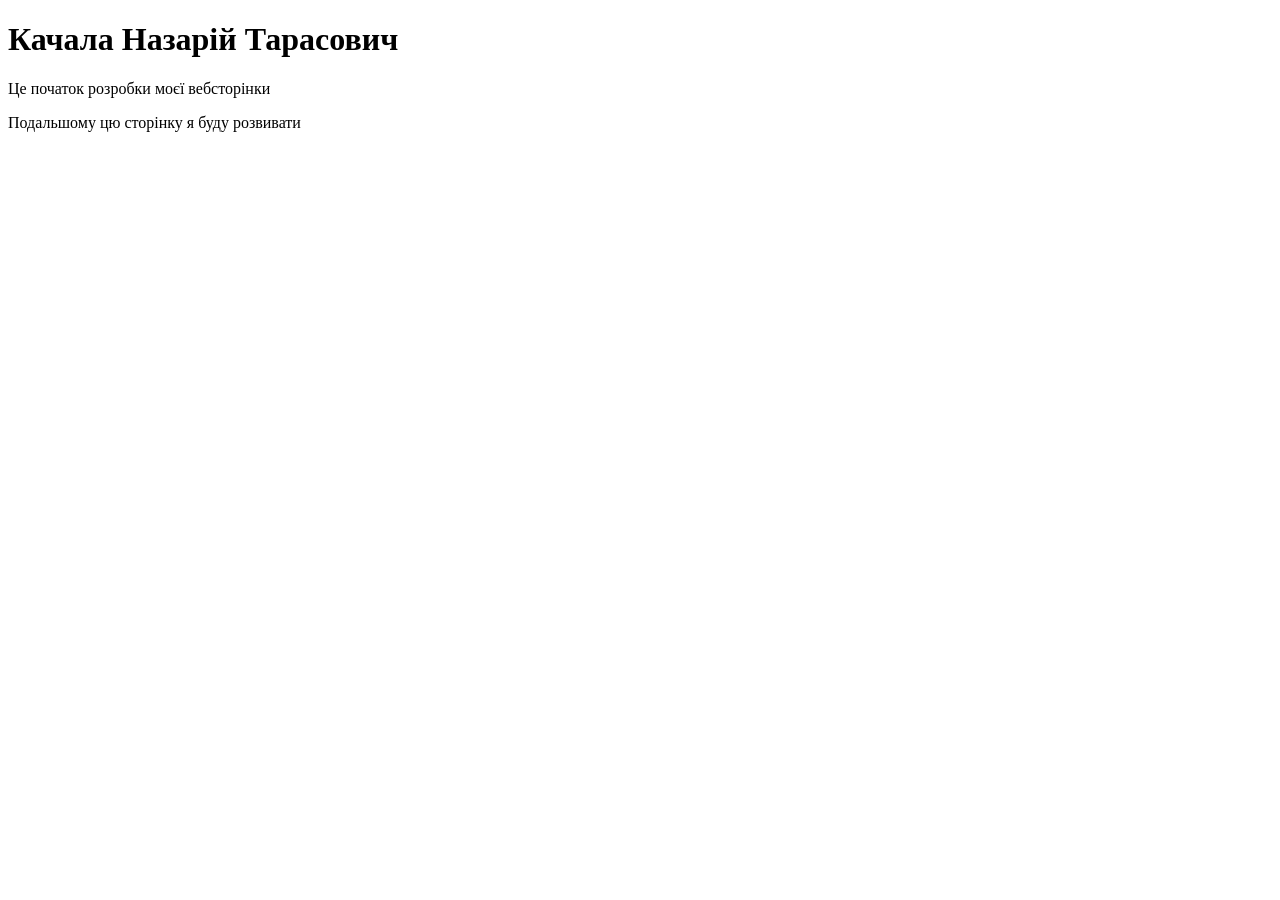
<file: Lab1/index.html>
<!DOCTYPE html>
<html lang="uk">
    <head>
        <meta charset="UTF-8">
        <title>Мій перший сайт</title>
    </head>
    <body>
       <h1>Качала Назарій Тарасович</h1> 
       <p>Це початок розробки моєї вебсторінки</p>
       <p>Подальшому цю сторінку я буду розвивати</p>
    </body>
</html>
</file>
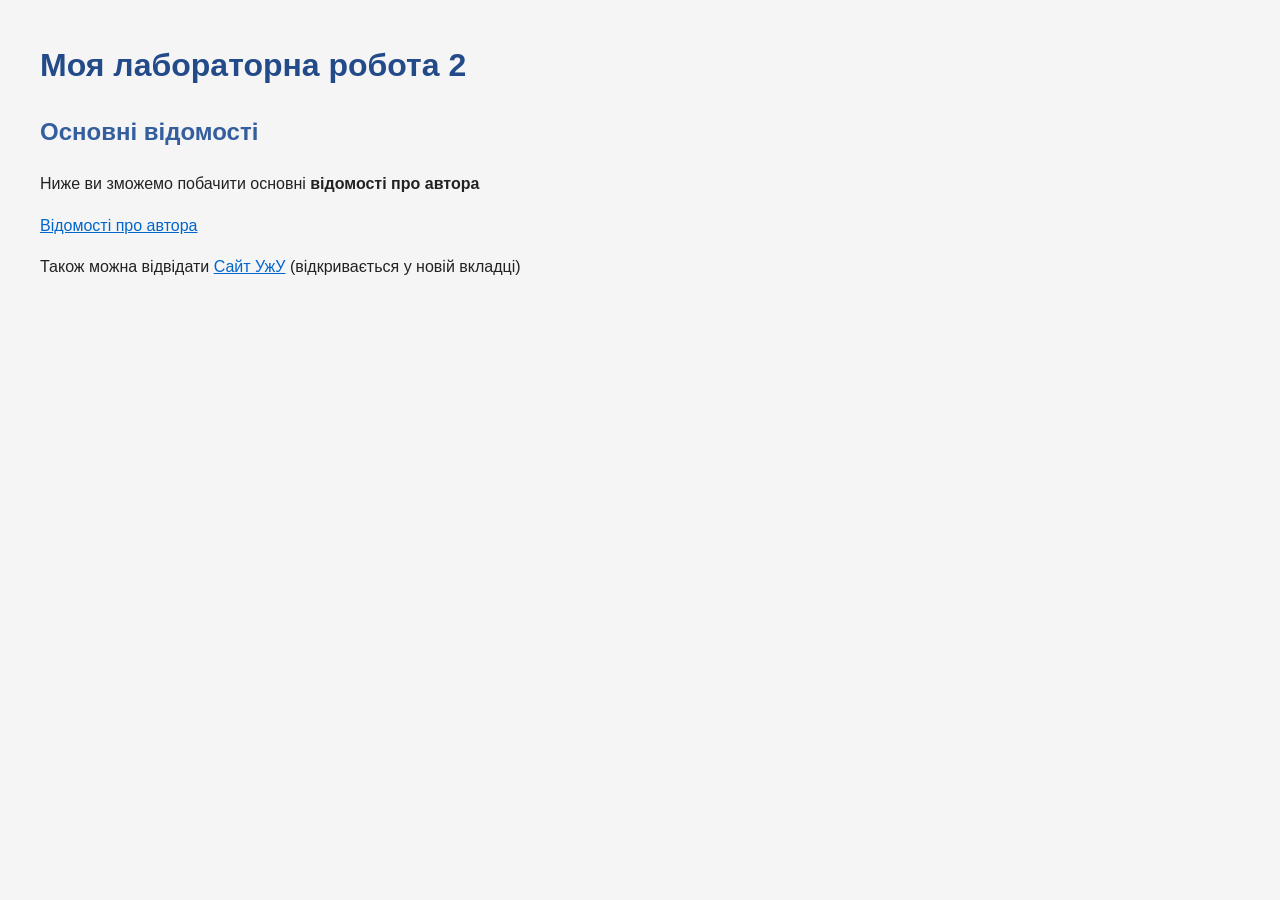
<file: Lab2_HTML/index.html>
<!DOCTYPE html>
<html lang="uk">
<head>
    <meta charset="UTF-8">
    <title>Лабораторна робота 2</title>
    <link rel="stylesheet" href="style.css">
</head>
<body>
    <h1>Моя лабораторна робота 2</h1>
    <h2>Основні відомості</h2>
    <p>Ниже ви зможемо побачити основні <b>відомості про автора</b></p>

    <p>
        <a href="./author.html">Відомості про автора</a>
    </p>

    <p>
        Також можна відвідати <a href="https://uzhnu.edu.ua/uk" target="_blank">Сайт УжУ</a> (відкривається у новій вкладці)
    </p>
</body>
</html>
</file>
<file: Lab2_HTML/style.css>
body {
    font-family: Arial, sans-serif;
    background-color: #f5f5f5;
    color: #222;
    margin: 40px;
    line-height: 1.6;
}

h1 {
    color: #234b8a;
}

h2 {
    color: #345e9d;
}

h3 {
    color: #3a5b8d;
}

a {
    color: #0066cc;
}

a:hover {
    color: #ff6600;
}

img {
    height: auto;
}
</file>
